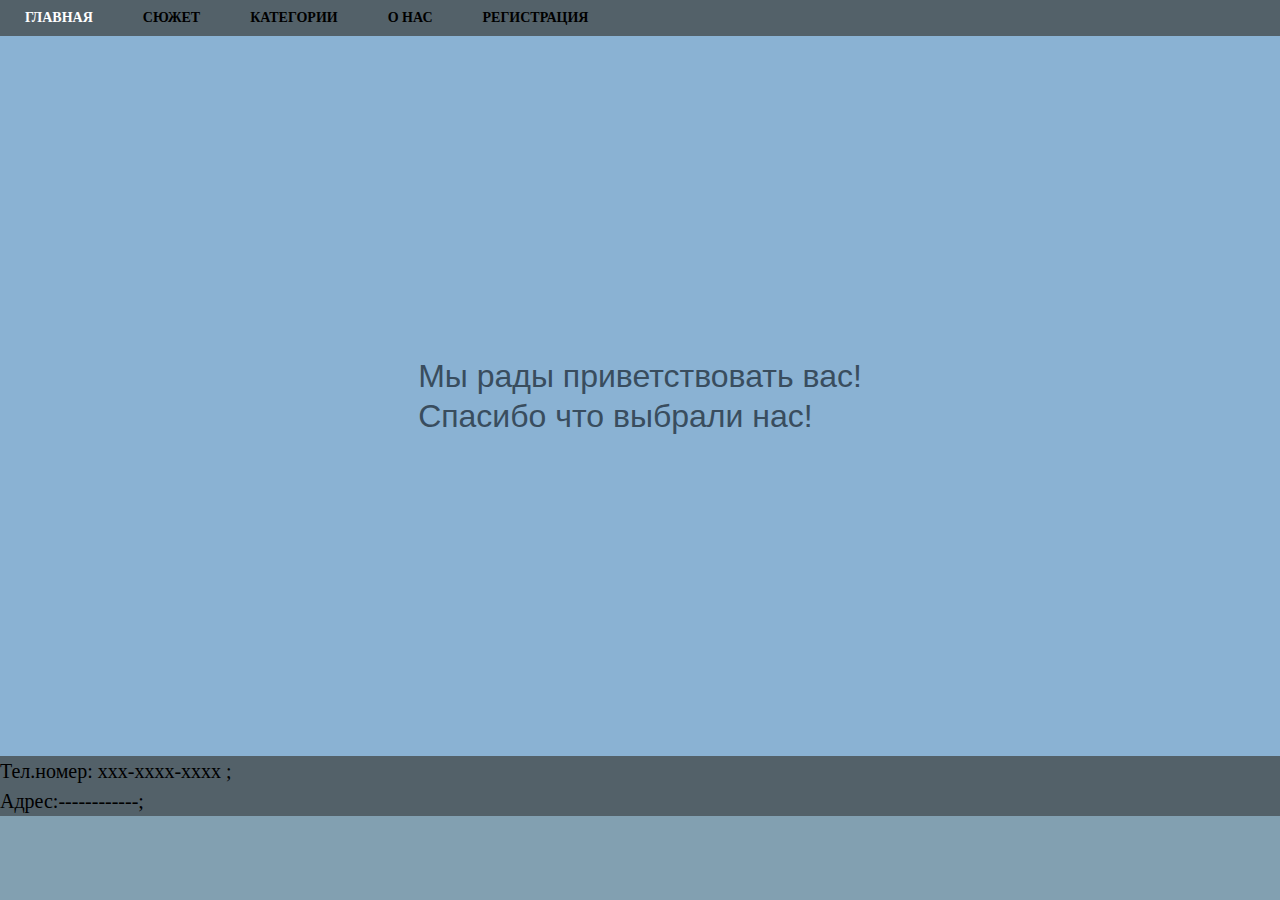
<file: index.html>
<!DOCTYPE html>
<html lang="ru">
<head>
    <meta charset="UTF-8">
    <meta http-equiv="X-UA-Compatible" content="IE=edge">
    <meta name="viewport" content="width=device-width, initial-scale=1.0">
    <link rel="stylesheet" href="css/style.css">
    <title>Приветствуем!</title>
</head>
<body>
    <!-- Попытка сделать многостраничный сайт -->
    <!-- <img src="https://pin.it/4Xfnxkz" alt=""> -->
    <nav class="menu1">
        <ul>
        <li> <a href="main.html">Главная</a></li>
        <li> <a href="#m2">Сюжет</a></li>
        <li> <a href="#m3">Категории</a>
            <ul>
                <li>
                    <a href="index.html">Приветствуем!</a>
                </li> 
                    <li> <a href="#m3_2">2</a>
                    </li> 
                    <li> <a href="#m3_3">3</a>
                    </li> 
                    <li> <a href="#m3_4">4</a>
                    </li> 
                    <li> <a href="#m3_5">5</a>
                    </li>
            </ul>
        </li>
        <li><a href="#m4">О нас</a></li>
        <li class="last"><a href="#m5">Регистрация</a></li>
        </ul>
        </nav>
        <main class="main">
            <div class="greets">
                <div class="greets__text">
                    <p>Мы рады приветствовать вас!<br>Спасибо что выбрали нас!</p>
                </div>
            </div>
        </main>
        <footer class="footer">
            Тел.номер: xxx-xxxx-xxxx ;<br>
            Адрес:------------;
        </footer>
</body>
</html>
</file>
<file: css/style.css>
/* Обнуление */
*{padding:0;margin:0;border:0;}
*,*::before,*::after{-moz-box-sizing:border-box;-webkit-box-sizing: border-box;box-sizing: border-box;}
:focus,:active{outline:none;}
a:focus,a:active{outline:none;}
nav,footer,header,aside{display: block;}
html,body{height: 100%;width: 100%;font-size: 100%;line-height: 1;font-size: 14px;-ms-text-size-adjust: 100%;-moz-text-size-adjust: 100%;-webkit-text-size-adjust: 100%; }
input,button,textarea{font-family: inherit;}
input::-ms-clear{display:none;}
button{cursor:pointer;}
button::-moz-focus-inner{padding:0;border:0;}
a,a:visited{text-decoration:none;}
a:hover{text-decoration:none;}
ul li{list-style:none;}
img{vertical-align:top;}
h1,h2,h3,h4,h5,h6{font-size:inherit;font-weight:inherit;}
/* -------- */

body{
    background-color: #82a0b1;
    color: #000;
    font-size: 20px;
    line-height: 30px;
}

a{
    color: #000;
}

/* Шапка */

/* -------- */

/* Навигация */
.menu1{
    position: relative;
    display:block;
    width: 100%;
    height: auto;
    z-index: 10;
    background-color: #536169;
}

.menu1 ul{
    position: relative;
    display: block;
    margin: 0px;
    padding: 0px;
    width: 100%;
    height: auto;
    list-style: none;
}

.menu1 > ul::after{
    display: block;
    width: 100%;
    height: 0px;
    clear: both;
    content: " ";
}

.menu1 ul li{
    position: relative;
    display: block;
    float: left;
    width: auto;
    height: auto;
}

.menu1 ul li a{
    display: block;
    padding: 9px 25px 0px 25px;
    font-size: 14px;
    line-height: 1.3em;
    text-decoration: none;
    font-weight: bold;
    text-transform: uppercase;
    height: 36px;
    box-sizing: border-box;
}

.menu1 ul li a:hover{
    color:white;
}

.menu1 ul li ul{
    position: absolute;
    top: 36px;
    left: 0px;
    display: none;
    width: 200px;
    background: #6d7e88;
}

.menu1 ul li:hover ul{
    display: block;
}

.menu1 ul li ul li{
    float: none;
    width: 100%;
}

.menu1 ul li ul li a{
    display: block;
    text-transform: none;
    height: auto;
    padding: 7px 25px;
    width: 100%;
    box-sizing: border-box;
    border-top: 1px solid #ffffff;
    color: white;
}

.menu1 ul li ul li:first-child a{ 
    border-top: 0px;
}
/* -------- */
/* Main */

.main{
}

.greets{
    display: flex;
    align-items: center;
    justify-content: center;
    height:80vh;
    background-color: rgb(138, 178, 211);
    font-size:xx-large;
    color: rgb(57, 77, 94);
    font-family: sans-serif;
    line-height: 40px;
}
/* -------- */
/* Footer */

.footer{
    background-color: #536169;
}

/* -------- */
</file>
